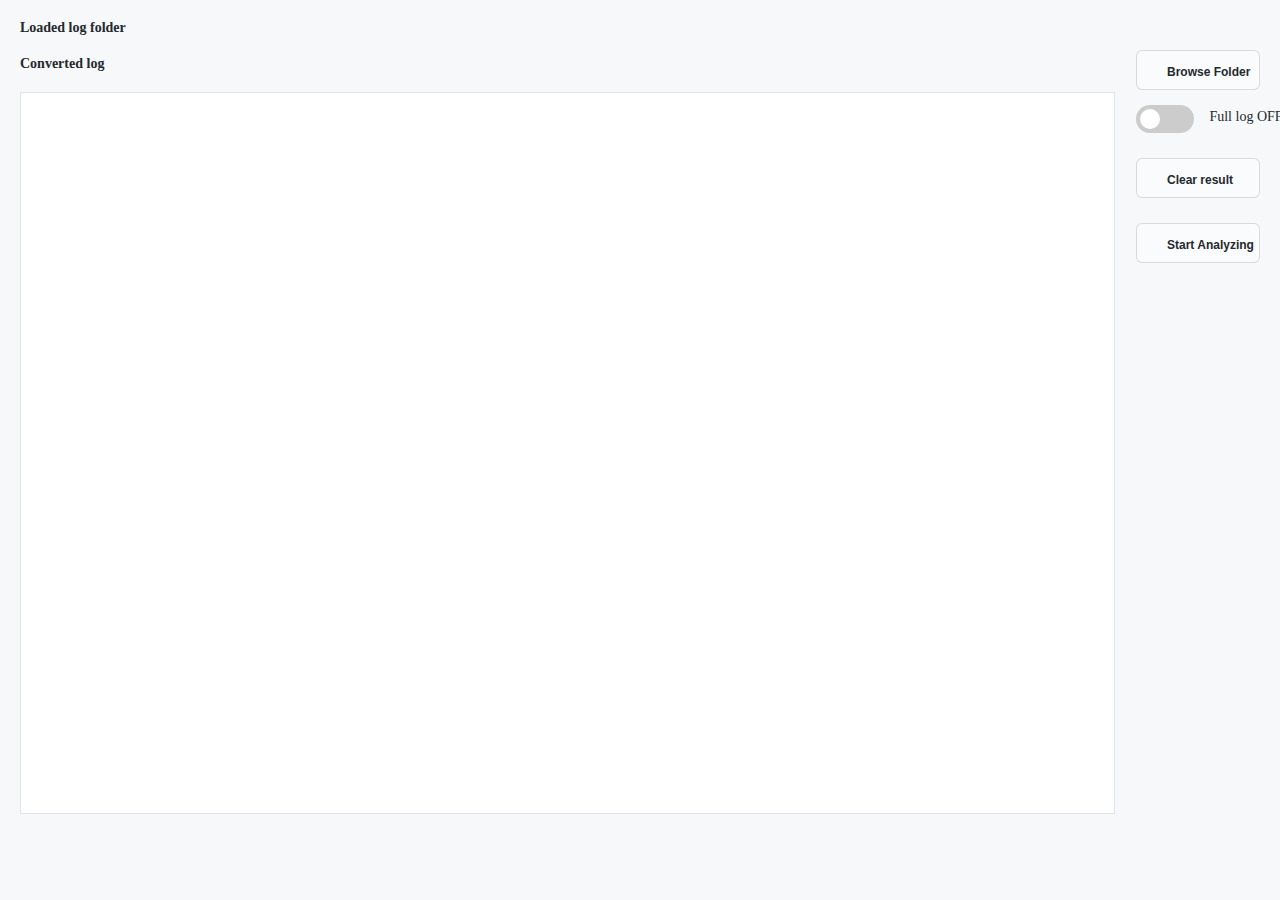
<file: src/web ui/fastapi project/templates/index.html>
<!DOCTYPE html>
<html lang="en">
<head>
    <meta charset="UTF-8">
    <meta name="viewport" content="width=device-width, initial-scale=1.0">
    <title>Folder Browser and File Upload</title>
    <style>
        body {
            font-family: Consolas;
            margin: 0;
            padding: 0;
            background-color: #f6f8fa;
            color: #24292e;
        }
        .container {
            display: flex;
            padding: 20px;
        }
        .top-text-lines-and-browse {
            width: 100%;
            margin-right: 10px;
        }
        .text-line-loaded-title {
            margin-bottom: 20px;
            font-weight: bold;
            font-size: 14px;
        }
        .text-line-loaded-path {
            margin-bottom: 20px;
            font-size: 12px;
        }
        .text-line-output-title {
            margin-bottom: 20px;
            font-weight: bold;
            font-size: 14px;
        }
        .output-content {
            width: 97%;
            height: 700px;
            border: 1px solid #e1e4e8;
            background-color: #ffffff;
            overflow-y: scroll;
            padding: 10px;
            font-size: 15px;
        }
        .output-and-buttons {
            margin-top: 20px;
            display: flex;
            flex-direction: column;
            gap: 15px;
            width: 10%;
        }
        .custom-button {
            cursor: pointer;
            background-color: #fafbfc;
            border: 1px solid rgba(27,31,35,0.15);
            border-radius: 6px;
            color: #24292e;
            padding: 14px 30px;
            font-size: 12px;
            font-weight: 600;
            text-align: center;
            white-space: nowrap;
            vertical-align: middle;
            margin-top: 10px;
            width: 100%;
            height: 40px;
        }
        .custom-button:hover {
            background-color: #f3f4f6;
        }
        .switch-container {
            display: flex;
            align-items: center;
        }
        .switch {
            position: relative;
            display: inline-block;
            width: 58px;
            height: 28px;
        }
        .switch input {
            opacity: 0;
            width: 0;
            height: 0;
        }
        .slider {
            position: absolute;
            cursor: pointer;
            top: 0;
            left: 0;
            right: 0;
            bottom: 0;
            background-color: #ccc;
            transition: 0.4s;
            border-radius: 14px;
        }
        .slider:before {
            position: absolute;
            content: "";
            height: 20px;
            width: 20px;
            left: 4px;
            bottom: 4px;
            background-color: white;
            transition: 0.4s;
            border-radius: 50%;
        }
        input:checked + .slider {
            background-color: #2196F3;
        }
        input:checked + .slider:before {
            transform: translateX(30px);
        }
        .slider-text {
            position: absolute;
            margin-left: 70px;
            margin-top: 4px;
            width: 80px;
            text-align: center;
            font-size: 14px;
        }
    </style>
    <script>
        function browseFolder() {
            document.getElementById('folderInput').click();
        }
        async function handleFolderChange(event) {
            const processFiles = async () => {
                const files = event.target.files;
                const formData = new FormData();
                //const outputContent = document.querySelector('.output-content');
                let rootFolder = "";
                for (const file of files) {
                    const relativePath = file.webkitRelativePath || file.name;
                    rootFolder = relativePath.split('/')[0];
                    formData.append('files', file, relativePath);
                }
                //outputContent.textContent = rootFolder;
                const response = await fetch('/upload', {
                    method: 'POST',
                    body: formData
                });

                if (response.ok) {
                    const result = await response.json();
                    const fullPath = result.sessionFolder + "\\" + rootFolder;
                    document.querySelector('.text-line-loaded-path').textContent = rootFolder;
                    document.querySelector('.session-folder-input').value = fullPath;
                } else {
                    alert('Error uploading files: ' + response.statusText);
                }
            };

            processFiles();
        }
        async function startAnalyzing() {
            const sessionFolderInput = document.querySelector('.session-folder-input');
            const outputContent = document.querySelector('.output-content');
            const slider = document.querySelector('.switch input');
            const sliderState = slider.checked;
            outputContent.textContent = sliderState;
            if (sessionFolderInput.value) {
                const response = await fetch('/analyze', {
                    method: 'POST',
                    headers: {
                        'Content-Type': 'application/json'
                    },
                    body: JSON.stringify({ sessionFolder: sessionFolderInput.value, sliderState: sliderState })
                });

                if (response.ok) {
                    const result = await response.json();
                    outputContent.textContent = result.output;
                } else {
                    outputContent.textContent = 'Error: ' + response.statusText;
                }
            } else {
                outputContent.textContent = 'Please upload files first.';
            }
        }
    </script>
</head>
<body>
    <div class="container">
        <div class="top-text-lines-and-browse">
            <div class="text-line-loaded-title">Loaded log folder</div>
            <div class="text-line-loaded-path"></div>
            <div class="text-line-output-title">Converted log</div>
            <div class="output-content"></div>
        </div>
        <div class="output-and-buttons">
            <form id="uploadForm" enctype="multipart/form-data">
                <button type="button" class="custom-button" onclick="browseFolder()">Browse Folder</button>
                <input type="hidden" class="session-folder-input" name="sessionFolder">
                <input type="file" id="folderInput" name="files" webkitdirectory style="display: none;" onchange="handleFolderChange(event)">
            </form>
            <div class="switch-container">
                <label class="switch">
                    <input type="checkbox">
                    <span class="slider">
                        <span class="slider-text">Full log OFF</span>
                        <span class="slider-text" style="display:none;">Full log ON</span>
                    </span>
                </label>
                <span class="slider-text"></span>
            </div>
            <button class="custom-button" onclick="clearResult()">Clear result</button>
            <button class="custom-button start-analyzing-button">Start Analyzing</button>
        </div>
    </div>
    <script>
        document.querySelector('.switch input').addEventListener('change', function() {
            var sliderTexts = document.querySelectorAll('.slider-text');
            sliderTexts[0].style.display = this.checked ? 'none' : '';
            sliderTexts[1].style.display = this.checked ? '' : 'none';
        });
        document.querySelector('.start-analyzing-button').addEventListener('click', startAnalyzing);
        // Add an event listener to the "Start Analyzing" button
        function clearResult() {
            document.querySelector('.output-content').textContent = '';
        }
    </script>
    
</body>
</html>
</file>
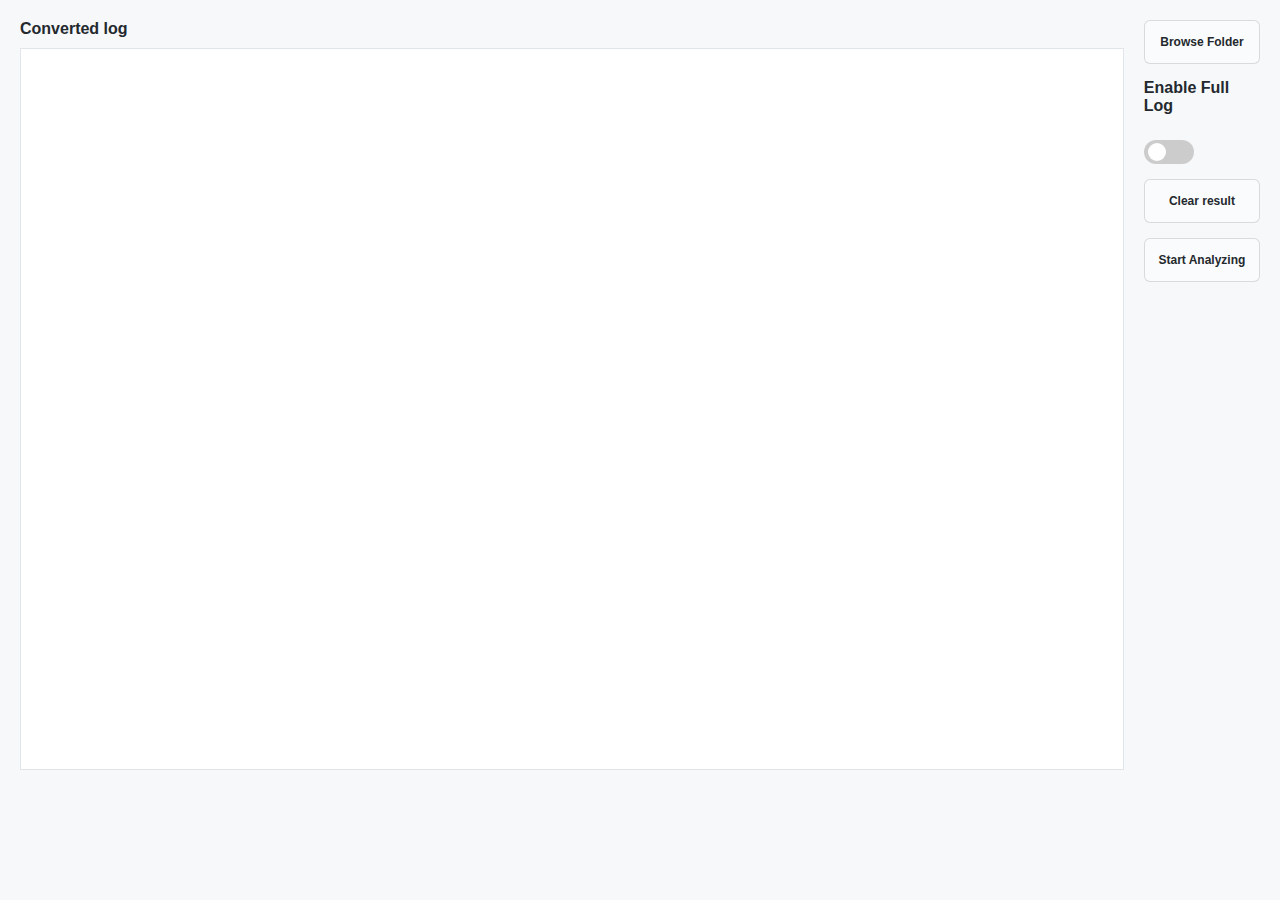
<file: src/interpreter.html>
<!DOCTYPE html>
<html lang="en">
<head>
    <meta charset="UTF-8">
    <meta name="viewport" content="width=device-width, initial-scale=1.0">
    <title>Folder Browser and Text Output</title>
    <style>
        body {
            font-family: Consolas, sans-serif;
            margin: 0;
            padding: 0;
            background-color: #f6f8fa;
            color: #24292e;
        }
        .container {
            display: flex;
            padding: 20px;
        }
        .folder-browser {
            width: 95%;
            margin-right: 20px;
        }
        .text-line {
            margin-bottom: 10px;
            font-weight: bold;
        }
        .output {
            width: 98%;
            height: 700px;
            border: 1px solid #e1e4e8;
            background-color: #ffffff;
            overflow-y: scroll;
            padding: 10px;
        }
        .buttons {
            display: flex;
            flex-direction: column;
            gap: 15px;
            width: 10%;
        }
        button {
            cursor: pointer;
            background-color: #fafbfc;
            border: 1px solid rgba(27,31,35,0.15);
            border-radius: 6px;
            color: #24292e;
            padding: 14px 4px;
            font-size: 12px;
            font-weight: 600;
            text-align: center;
            white-space: nowrap;
            vertical-align: middle;
        }
        button:hover {
            background-color: #f3f4f6;
        }
        .switch {
            position: relative;
            display: inline-block;
            width: 50px;
            height: 24px;
        }
        .switch input {
            opacity: 0;
            width: 0;
            height: 0;
        }
        .slider {
            position: absolute;
            cursor: pointer;
            top: 0;
            left: 0;
            right: 0;
            bottom: 0;
            background-color: #ccc;
            transition: 0.4s;
        }
        .slider:before {
            position: absolute;
            content: "";
            height: 18px;
            width: 18px;
            left: 4px;
            bottom: 3px;
            background-color: white;
            transition: 0.4s;
        }
        input:checked + .slider {
            background-color: #2196F3;
        }
        input:checked + .slider:before {
            transform: translateX(26px);
        }
        .slider.round {
            border-radius: 34px;
        }
        .slider.round:before {
            border-radius: 50%;
        }

    </style>
    <script>
        function browseFolder() {
            document.getElementById('folderInput').click();
        }
    </script>
</head>
<body>
    <div class="container">
        <div class="folder-browser">
            <div class="text-line">Converted log</div>
            <div class="output"></div>
        </div>
        <div class="buttons">
            <button onclick="browseFolder()">Browse Folder</button>
            <input type="file" id="folderInput" webkitdirectory style="display:none;">
            <div class="text-line">Enable Full Log</div>
            <div class="switch-container">
                <label class="switch">
                    <input type="checkbox">
                    <span class="slider round"></span>
                </label>
            </div>
            <button>Clear result</button>
            <button>Start Analyzing</button>
        </div>
    </div>
</body>
</html>
</file>
